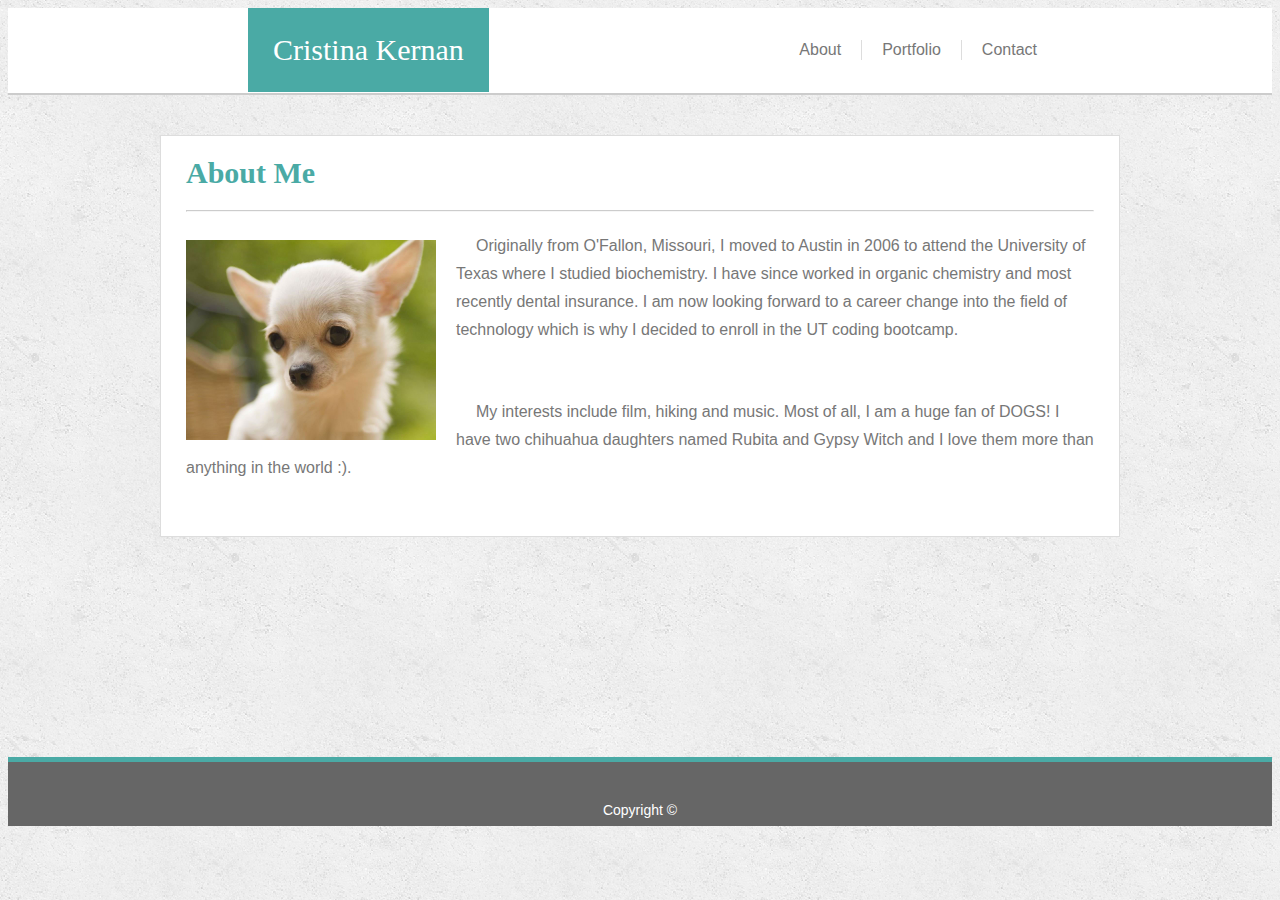
<file: index.html>
<!DOCTYPE html>
<html lang="en-us">

<head>
    <meta charset="utf-8">
    <link rel="stylesheet" type="text/css" href="Assets/css/style.css">

    <title>Cristina Kernan's Basic Portfolio</title>

</head>

<body>

    <div class="container">

        <!--=======NAVIGATION HEADER=======-->
        <div class="header">

            <logo class="name">Cristina Kernan</logo>
            <nav>
                <a href="contact.html">Contact</a>
                <a href="portfolio.html">Portfolio</a>
                <a href="index.html">About</a>
            </nav>

        </div>

        <div class="content">

            <section class="about">
                <h1>About Me</h1>

                <hr>

                <img src="Assets/images/white-chihuahua_3.jpg" height="200px" width="250px">

                <p style="text-indent: 20px">Originally from O'Fallon, Missouri, I moved to Austin in 2006 to attend the University of Texas where I studied
                    biochemistry. I have since worked in organic chemistry and most recently dental insurance. I am now looking
                    forward to a career change into the field of technology which is why I decided to enroll in the UT coding
                    bootcamp.</p>
                <br>
                <p style="text-indent: 20px"> My interests include film, hiking and music. Most of all, I am a huge fan of DOGS! I have two chihuahua daughters
                    named Rubita and Gypsy Witch and I love them more than anything in the world :).</p>
            </section>

        </div>


        <footer>Copyright &copy;</footer>



    </div>


</body>

</html>
</file>
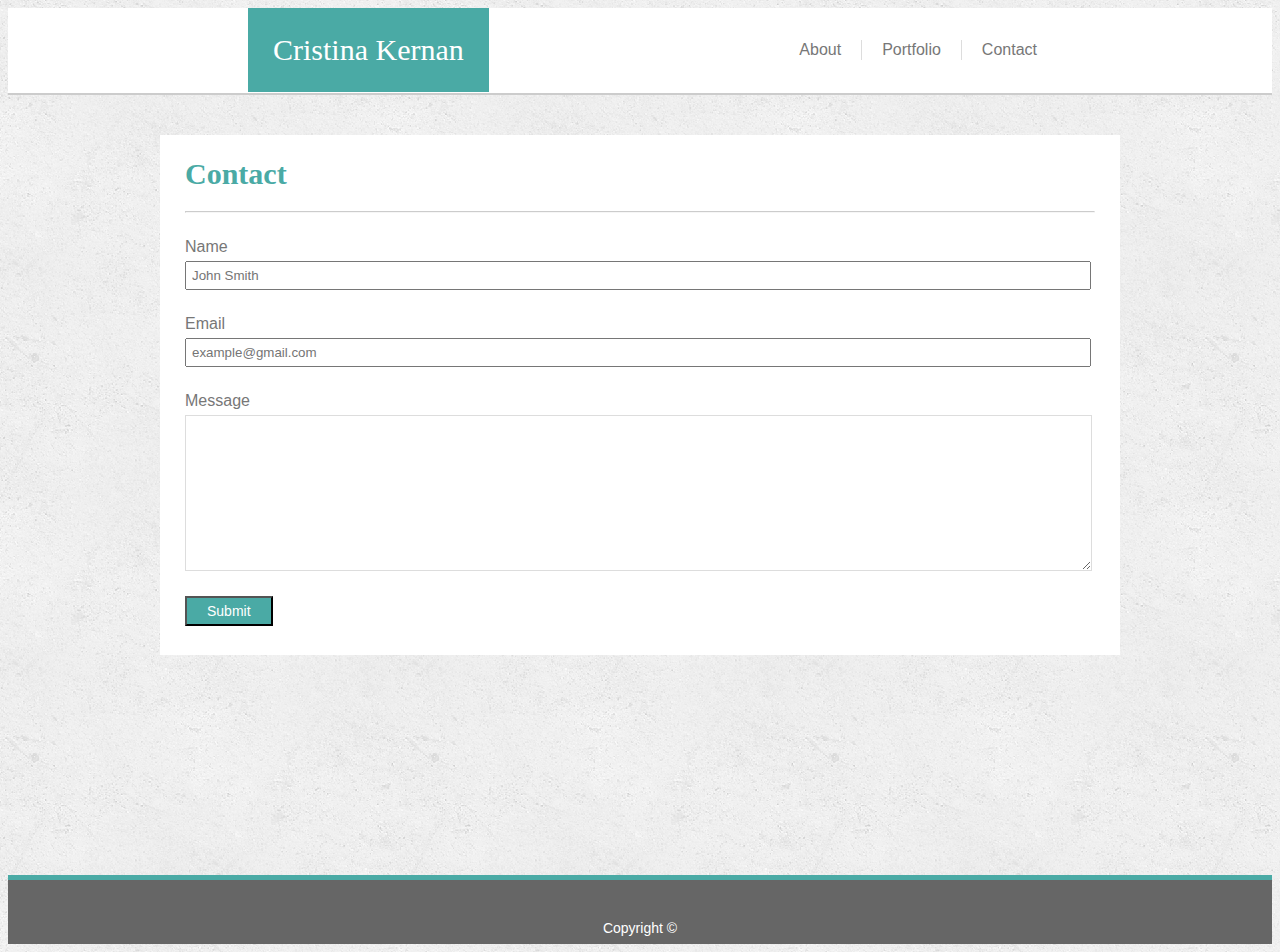
<file: contact.html>
<!DOCTYPE html>
<html lang="en-us">

<head>
    <meta charset="utf-8">
    <link rel="stylesheet" type="text/css" href="Assets/css/style.css">

    <title>Cristina Kernan's Basic Portfolio</title>

</head>

<body>

    <div class="container">

        <!--=======NAVIGATION HEADER=======-->
        <div class="header">

            <logo class="name">Cristina Kernan</logo>
            <nav>
                <a href="contact.html">Contact</a>
                <a href="portfolio.html">Portfolio</a>
                <a href="index.html">About</a>
            </nav>

        </div>

        <div class="content">

            <section class="contact">
                <h1>Contact</h1>

                <hr>

                <form action="mailto:cristinakernan@gmail.com" enctype="text/plain">

                    <p>
                        Name
                        <br>
                        <input type="text" name="name" placeholder="John Smith">
                    </p>


                    <p>
                        Email
                        <br>
                        <input type="email" name="email" placeholder="example@gmail.com">

                    </p>

                    <p>
                        Message
                        <br>
                        <textarea type="text" name="message"></textarea>
                    </p>

                    <button type="submit">Submit</button>

                </form>
            </section>
        </div>

        <footer>Copyright &copy;</footer>

    </div>

</body>

</html>
</file>
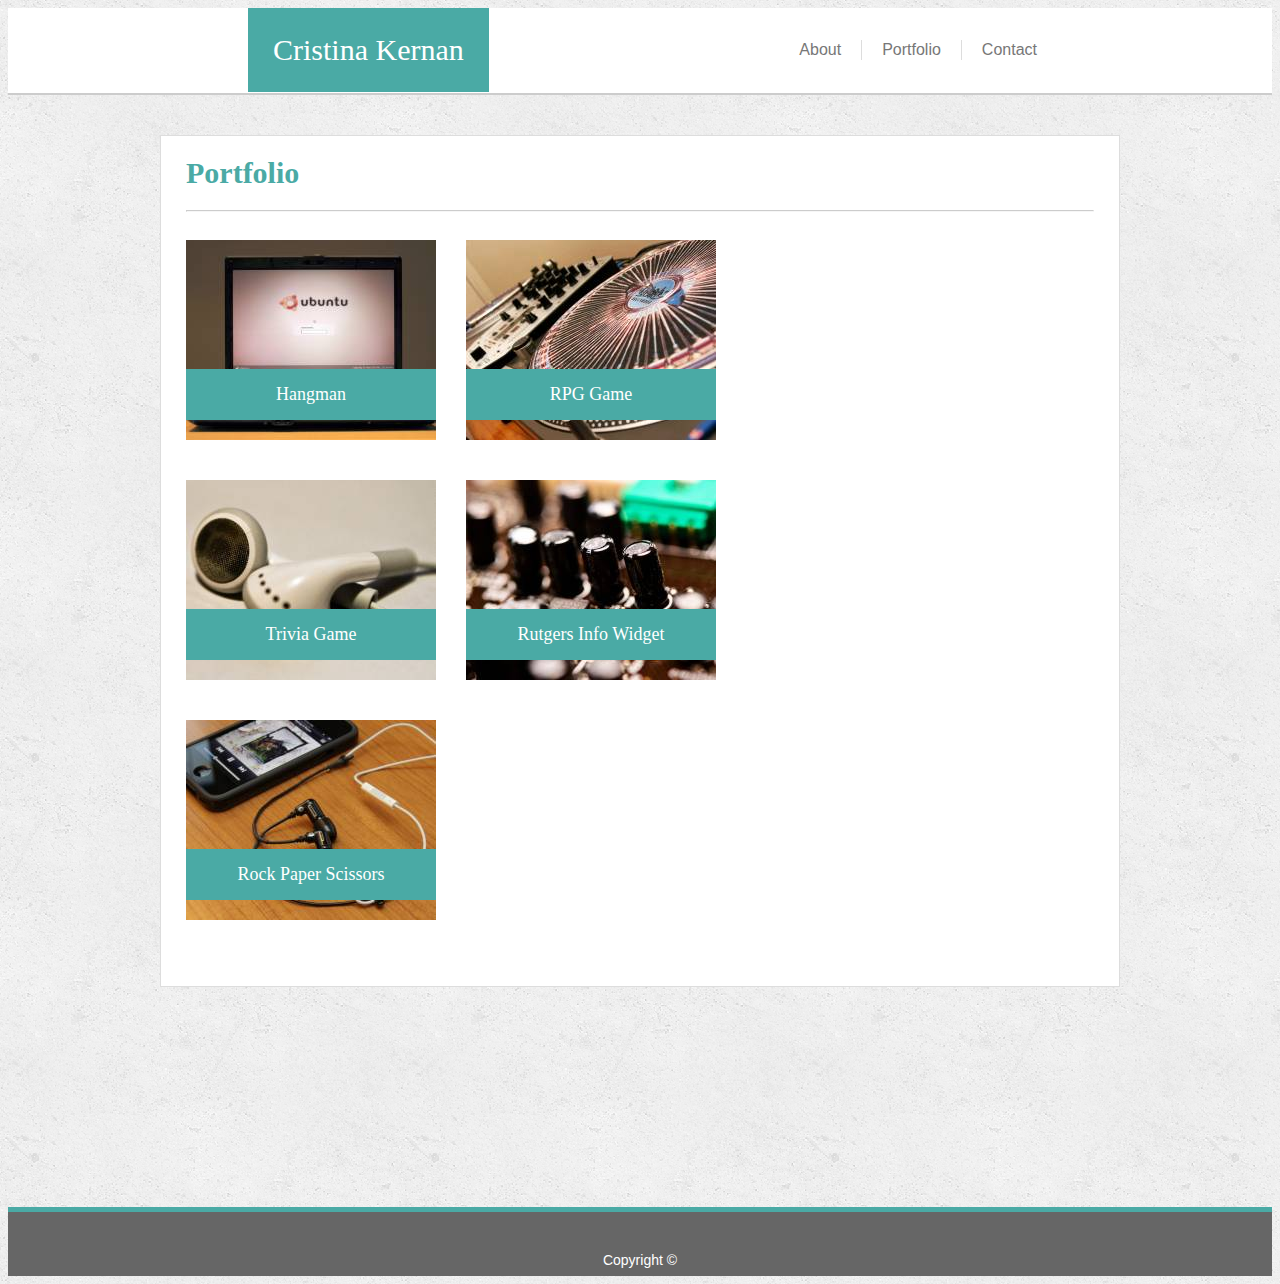
<file: portfolio.html>
<!DOCTYPE html>
<html lang="en-us">

<head>
    <meta charset="utf-8">
    <link rel="stylesheet" type="text/css" href="Assets/css/style.css">

    <title>Cristina Kernan's Basic Portfolio</title>

</head>

<body>

    <div class="container">

        <!--=======NAVIGATION HEADER=======-->
        <div class="header">

            <logo class="name">Cristina Kernan</logo>
            <nav>
                <a href="contact.html">Contact</a>
                <a href="portfolio.html">Portfolio</a>
                <a href="index.html">About</a>
            </nav>

        </div>


        <div class="content">

            <section class="portfolio">
                <h1>Portfolio</h1>

                <hr>

                <div class="hangman">
                    <img src="Assets/images/Hangman.jpg">

                    <div class="title1">
                        Hangman
                    </div>
                </div>

                <div class="rpggame">
                    <img src="Assets/images/RPGgame.jpg">

                    <div class="title2">
                        RPG Game
                    </div>
                </div>


                <div class="triviagame">
                    <img src="Assets/images/TriviaGame.jpg">

                    <div class="title3">
                        Trivia Game
                    </div>

                </div>

                <div class="rutgersinfowidget">
                    <img src="Assets/images/RutgersInfoWidget.jpg">

                    <div class="title4">
                        Rutgers Info Widget
                    </div>

                </div>

                <div class="rockpaperscissors">
                    <img src="Assets/images/RockPaperScissors.jpg">

                    <div class="title5">
                        Rock Paper Scissors
                    </div>

                </div>

            </section>


        </div>


        <footer>Copyright &copy;</footer>
    </div>
</body>

</html>
</file>
<file: Assets/css/style.css>
body {
    background-image: url("../images/concrete_seamless.png");
    height: 100%;

}

.container {
    height: 100%;
}

.header {
    background-color: #ffffff;
    font-family: 'Georgia', Times, Times New Roman, serif;
    border-bottom: 2px solid #cccccc;
    height: 65px;
    padding-top: 20px;
    
}


.name {
    float: left;
    background-color: #4aaaa5;
    padding: 25px;
    color: #ffffff;
    margin-left: 240px;
    font-size: 30px;
    position: absolute;
    top: 8px;

}

nav {
    margin-right: 215px;
    margin-top: 12px;
}

nav a {
    float: right;
    padding: 1px 20px;
    color: #777777;
    text-decoration: none;
    font-family: 'Arial', 'Helvetica Neue', Helvetica, sans-serif;
    border-right: 1px solid #dddddd;
    
}

nav a:first-child {
    border-right: none;
}

nav a:hover {
    color: pink;
}


.content {
    width: 960px;
    margin: 0 auto;
    clear: both;
    margin-top: 40px;
    background-color: #ffffff;
}

h1 {
    font-size: 30px;
    color: #4aaaa5;

}

hr {
    opacity: 0.5;
}

img {
    display: inline-block;
    float: left;
    margin-right: 20px;
    margin-top: 20px;
}

p {
    line-height: 28px;
    font-family: 'Arial', 'Helvetica Neue', Helvetica, sans-serif;
    color: #777777;
    margin-top: 20px;

}

.about {
    padding: 0px 25px;
    height: 400px;
    border: 1px solid #dddddd;
}

footer {
    text-align: center;
    background-color: #666666;
    border-top: 5px solid #4aaaa5;
    width: 100%;
    color: #ffffff;
    padding-top: 40px;
    padding-bottom: 8px;
    font-size: 14px;
    font-family: 'Arial', 'Helvetica Neue', Helvetica, sans-serif;
    margin-top:220px;
    
}

.portfolio {
    padding: 0px 25px;
    height: 850px;
    border: 1px solid #dddddd;
}

.hangman {
    position: relative;
    height: 200px;
    max-width: 250px;
    margin-right: 30px;
    float: left;

}

.title1 {
    position: absolute;
    left: 0;
    right: 0;
    bottom: 0;
    z-index: 2;
    background-color: #4aaaa5;
    text-align: center;
    padding: 15px;
    color: #ffffff;
    font-size: 18px;
}

.rpggame {
    position: relative;
    height: 200px;
    max-width: 250px;
    margin-right: 20px;
    float: left;
}

.title2 {
    position: absolute;
    left: 0;
    right: 0;
    bottom: 0;
    z-index: 2;
    background-color: #4aaaa5;
    text-align: center;
    padding: 15px;
    color: #ffffff;
    font-size: 18px;
}

.triviagame {
    position: relative;
    height: 200px;
    max-width: 250px;
    margin-right: 30px;
    float: left;
    clear: left;
    margin-top: 40px;
}

.title3 {
    position: absolute;
    left: 0;
    right: 0;
    bottom: 0;
    z-index: 2;
    background-color: #4aaaa5;
    text-align: center;
    padding: 15px;
    color: #ffffff;
    font-size: 18px;
}

.rutgersinfowidget {
    position: relative;
    height: 200px;
    max-width: 250px;
    margin-right: 20px;
    float: left;
    margin-top: 40px;
}

.title4 {
    position: absolute;
    left: 0;
    right: 0;
    bottom: 0;
    z-index: 2;
    background-color: #4aaaa5;
    text-align: center;
    padding: 15px;
    color: #ffffff;
    font-size: 18px;
}

.rockpaperscissors {
    position: relative;
    height: 200px;
    max-width: 250px;
    margin-right: 20px;
    float: left;
    clear: left;
    margin-top: 40px;
}

.title5 {
    position: absolute;
    left: 0;
    right: 0;
    bottom: 0;
    z-index: 2;
    background-color: #4aaaa5;
    text-align: center;
    padding: 15px;
    color: #ffffff;
    font-size: 18px;
}

.contact {
    padding: 2px 25px;
}


input {
    width: 98%;
    padding: 5px;
}

textarea {
    width: 99%;
    height: 150px;
    border-color: #dddddd;
}

button {
    background-color: #4aaaa5;
    padding: 5px 20px;
    color: #ffffff;
    font-size: 14px;
    margin-bottom: 27px;
}
</file>
